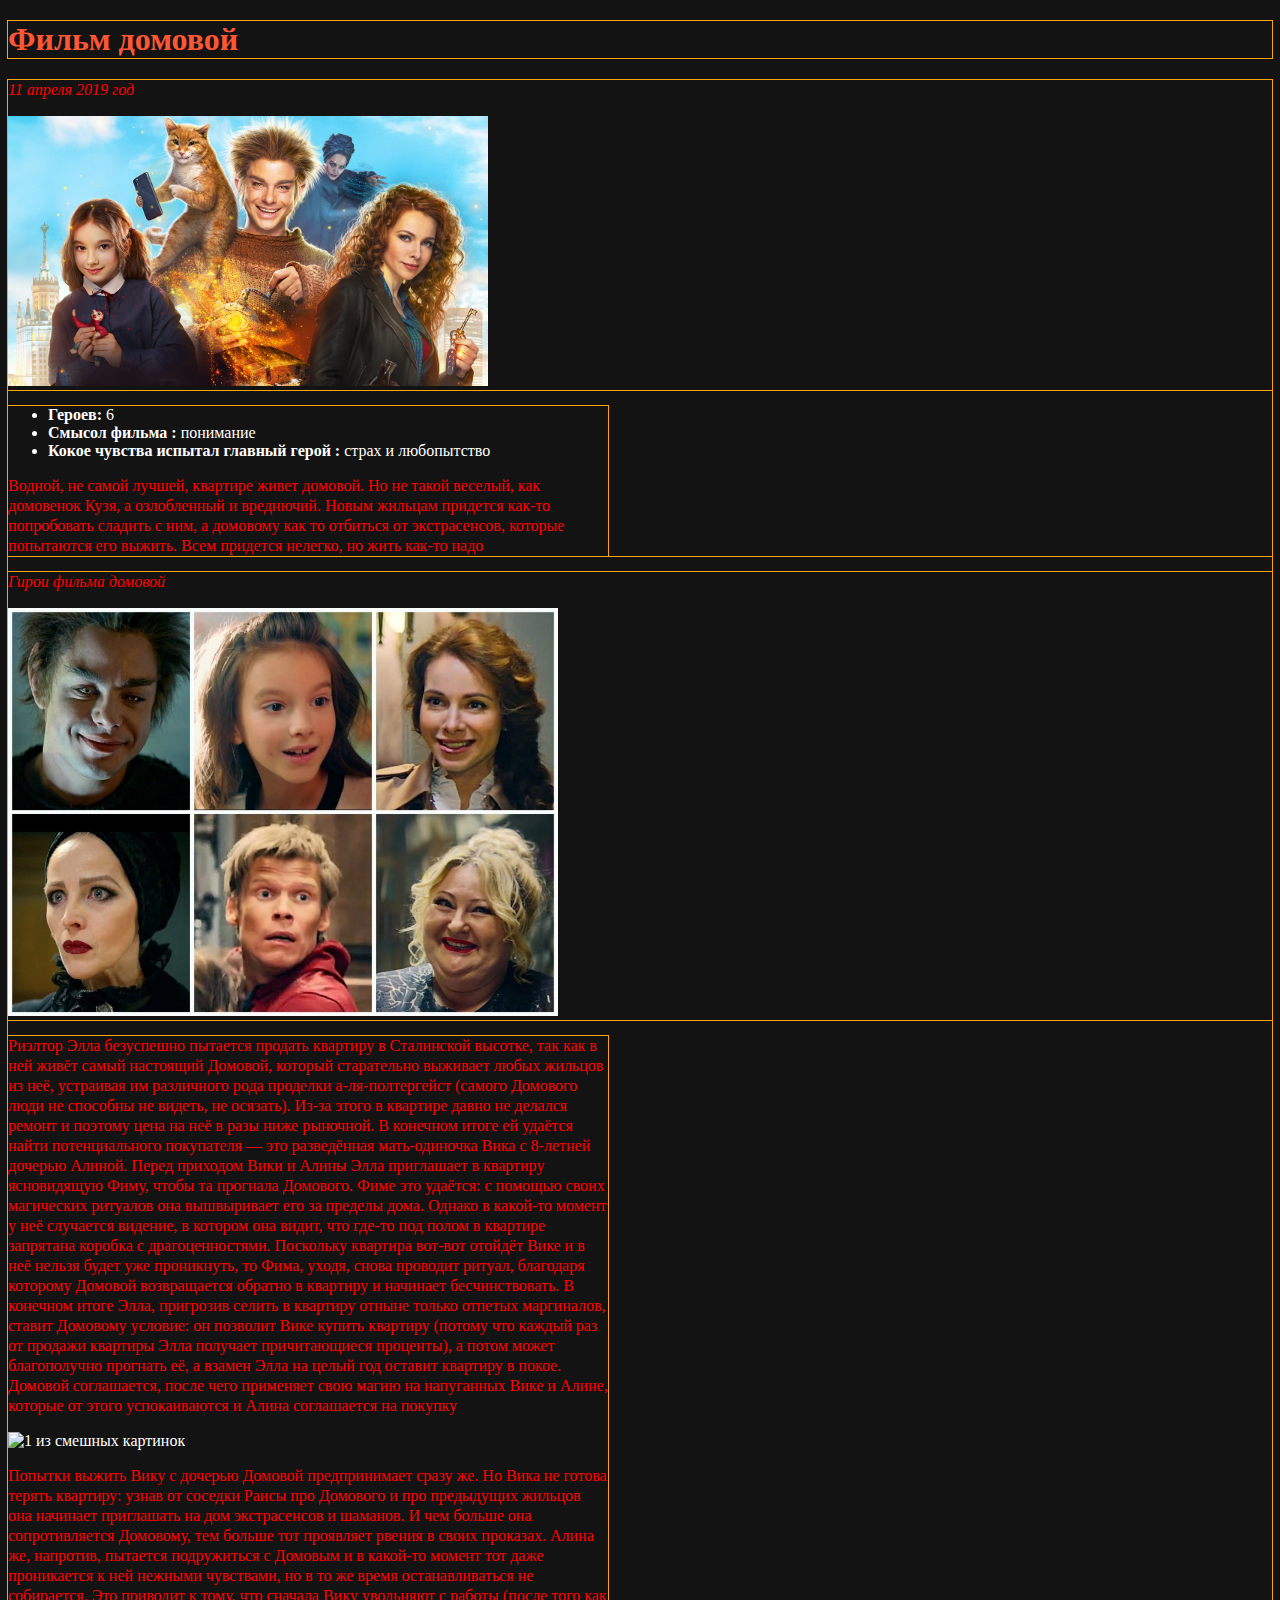
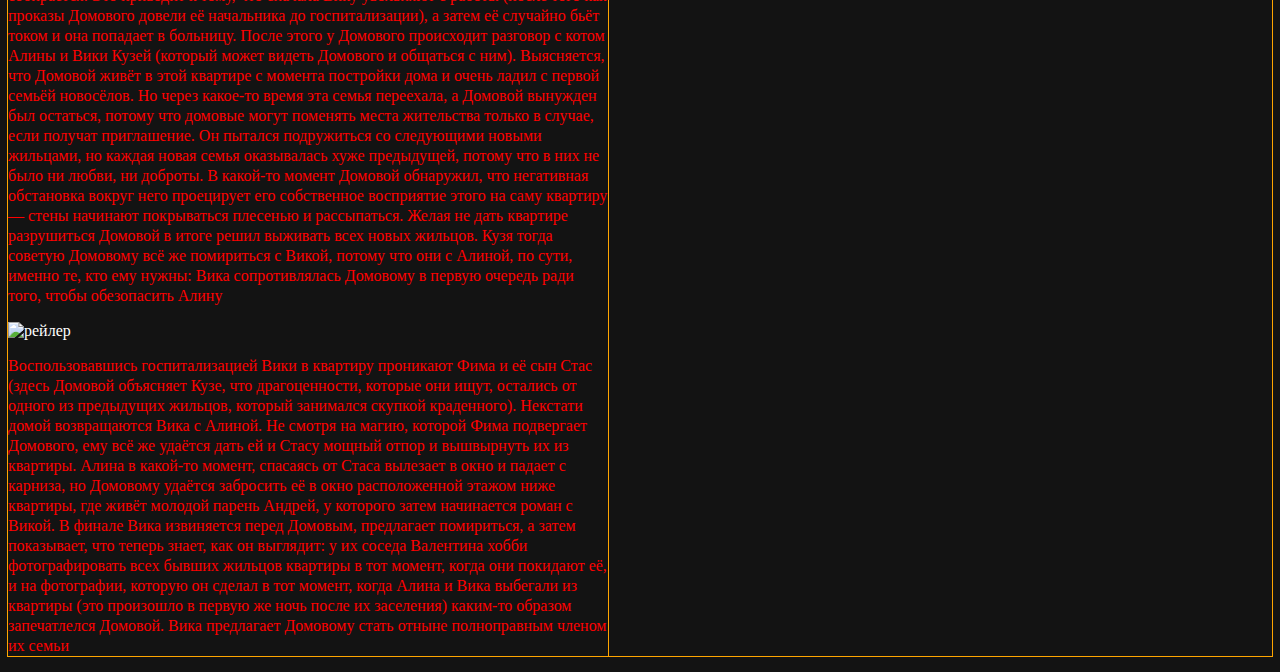
<file: index.html>
<!DOCTYPE html>
<html lang="ru">
    <head>
                
<link rel="stylesheet" href="css/style.css">

    <meta charset="utf-8">
    <title>Фильм домовой</title>
    </head>
    <body>
    <div>
        <h1>Фильм домовой</h1>
    </div>
    <div>
        <div class="entry-wrapper">
            <div>
        <p class="first"><i>11 апреля 2019 год</i></p>
        <a href="https://www.kinopoisk.ru/film/1111102/" target="_blank"><img src="img/8a5ad7880f3d1c8cd7f7e673bb9ac0.jpg" alt="Фильм домовой" width="480"></a>
            </div>
            <div class="entry">
    <ul>
<li><b>Героев:</b> 6</li>
<li><b>Смысол фильма :</b> понимание</li>
<li><b>Кокое чувства испытал главный  герой :</b> страх и любопытство </li> 
 </ul>
<p>Водной, не самой лучшей, квартире живет домовой. Но не такой веселый, как домовенок Кузя, а озлобленный и вреднючий. Новым жильцам придется как-то попробовать сладить с ним, а домовому как то отбиться от экстрасенсов, которые попытаются его выжить. Всем придется нелегко, но жить как-то надо</p>
            </div>
        </div>
    <div class="entry-wrapper">
        <div>
<p><i>Гирои фильма домовой</i></p>
         
<img src="img/ser6wxtL5ZM.jpg" alt="Гирои фильма " width="550">
        </div>
            <div class="entry">
<p>Риэлтор Элла безуспешно пытается продать квартиру в Сталинской высотке, так как в ней живёт самый настоящий Домовой, который старательно выживает любых жильцов из неё, устраивая им различного рода проделки а-ля-полтергейст (самого Домового люди не способны не видеть, не осязать). Из-за этого в квартире давно не делался ремонт и поэтому цена на неё в разы ниже рыночной. В конечном итоге ей удаётся найти потенциального покупателя — это разведённая мать-одиночка Вика с 8-летней дочерью Алиной. Перед приходом Вики и Алины Элла приглашает в квартиру ясновидящую Фиму, чтобы та прогнала Домового. Фиме это удаётся: с помощью своих магических ритуалов она вышвыривает его за пределы дома. Однако в какой-то момент у неё случается видение, в котором она видит, что где-то под полом в квартире запрятана коробка с драгоценностями. Поскольку квартира вот-вот отойдёт Вике и в неё нельзя будет уже проникнуть, то Фима, уходя, снова проводит ритуал, благодаря которому Домовой возвращается обратно в квартиру и начинает бесчинствовать. В конечном итоге Элла, пригрозив селить в квартиру отныне только отпетых маргиналов, ставит Домовому условие: он позволит Вике купить квартиру (потому что каждый раз от продажи квартиры Элла получает причитающиеся проценты), а потом может благополучно прогнать её, а взамен Элла на целый год оставит квартиру в покое. Домовой соглашается, после чего применяет свою магию на напуганных Вике и Алине, которые от этого успокаиваются и Алина соглашается на покупку </p>
                
<img href="img/129097fe2235993b8ed80d8b4039bb.jpg" target="_blank" alt="1 из смешных картинок "width="550"> 

<p>Попытки выжить Вику с дочерью Домовой предпринимает сразу же. Но Вика не готова терять квартиру: узнав от соседки Раисы про Домового и про предыдущих жильцов она начинает приглашать на дом экстрасенсов и шаманов. И чем больше она сопротивляется Домовому, тем больше тот проявляет рвения в своих проказах. Алина же, напротив, пытается подружиться с Домовым и в какой-то момент тот даже проникается к ней нежными чувствами, но в то же время останавливаться не собирается. Это приводит к тому, что сначала Вику увольняют с работы (после того как проказы Домового довели её начальника до госпитализации), а затем её случайно бьёт током и она попадает в больницу. После этого у Домового происходит разговор с котом Алины и Вики Кузей (который может видеть Домового и общаться с ним). Выясняется, что Домовой живёт в этой квартире с момента постройки дома и очень ладил с первой семьёй новосёлов. Но через какое-то время эта семья переехала, а Домовой вынужден был остаться, потому что домовые могут поменять места жительства только в случае, если получат приглашение. Он пытался подружиться со следующими новыми жильцами, но каждая новая семья оказывалась хуже предыдущей, потому что в них не было ни любви, ни доброты. В какой-то момент Домовой обнаружил, что негативная обстановка вокруг него проецирует его собственное восприятие этого на саму квартиру — стены начинают покрываться плесенью и рассыпаться. Желая не дать квартире разрушиться Домовой в итоге решил выживать всех новых жильцов. Кузя тогда советую Домовому всё же помириться с Викой, потому что они с Алиной, по сути, именно те, кто ему нужны: Вика сопротивлялась Домовому в первую очередь ради того, чтобы обезопасить Алину</p>
<img
    href="img/https://ru.wikipedia.org/wiki/%D0%94%D0%BE%D0%BC%D0%BE%D0%B2%D0%BE%D0%B9_(%D1%84%D0%B8%D0%BB%D1%8C%D0%BC,_2019).jpg" target="_blank"alt="рейлер" width="550"> 
                    
<p>Воспользовавшись госпитализацией Вики в квартиру проникают Фима и её сын Стас (здесь Домовой объясняет Кузе, что драгоценности, которые они ищут, остались от одного из предыдущих жильцов, который занимался скупкой краденного). Некстати домой возвращаются Вика с Алиной. Не смотря на магию, которой Фима подвергает Домового, ему всё же удаётся дать ей и Стасу мощный отпор и вышвырнуть их из квартиры. Алина в какой-то момент, спасаясь от Стаса вылезает в окно и падает с карниза, но Домовому удаётся забросить её в окно расположенной этажом ниже квартиры, где живёт молодой парень Андрей, у которого затем начинается роман с Викой. В финале Вика извиняется перед Домовым, предлагает помириться, а затем показывает, что теперь знает, как он выглядит: у их соседа Валентина хобби фотографировать всех бывших жильцов квартиры в тот момент, когда они покидают её, и на фотографии, которую он сделал в тот момент, когда Алина и Вика выбегали из квартиры (это произошло в первую же ночь после их заселения) каким-то образом запечатлелся Домовой. Вика предлагает Домовому стать отныне полноправным членом их семьи</p>
       
            </div>
        </div>
    </div>    
        </body>
</html>
</file>
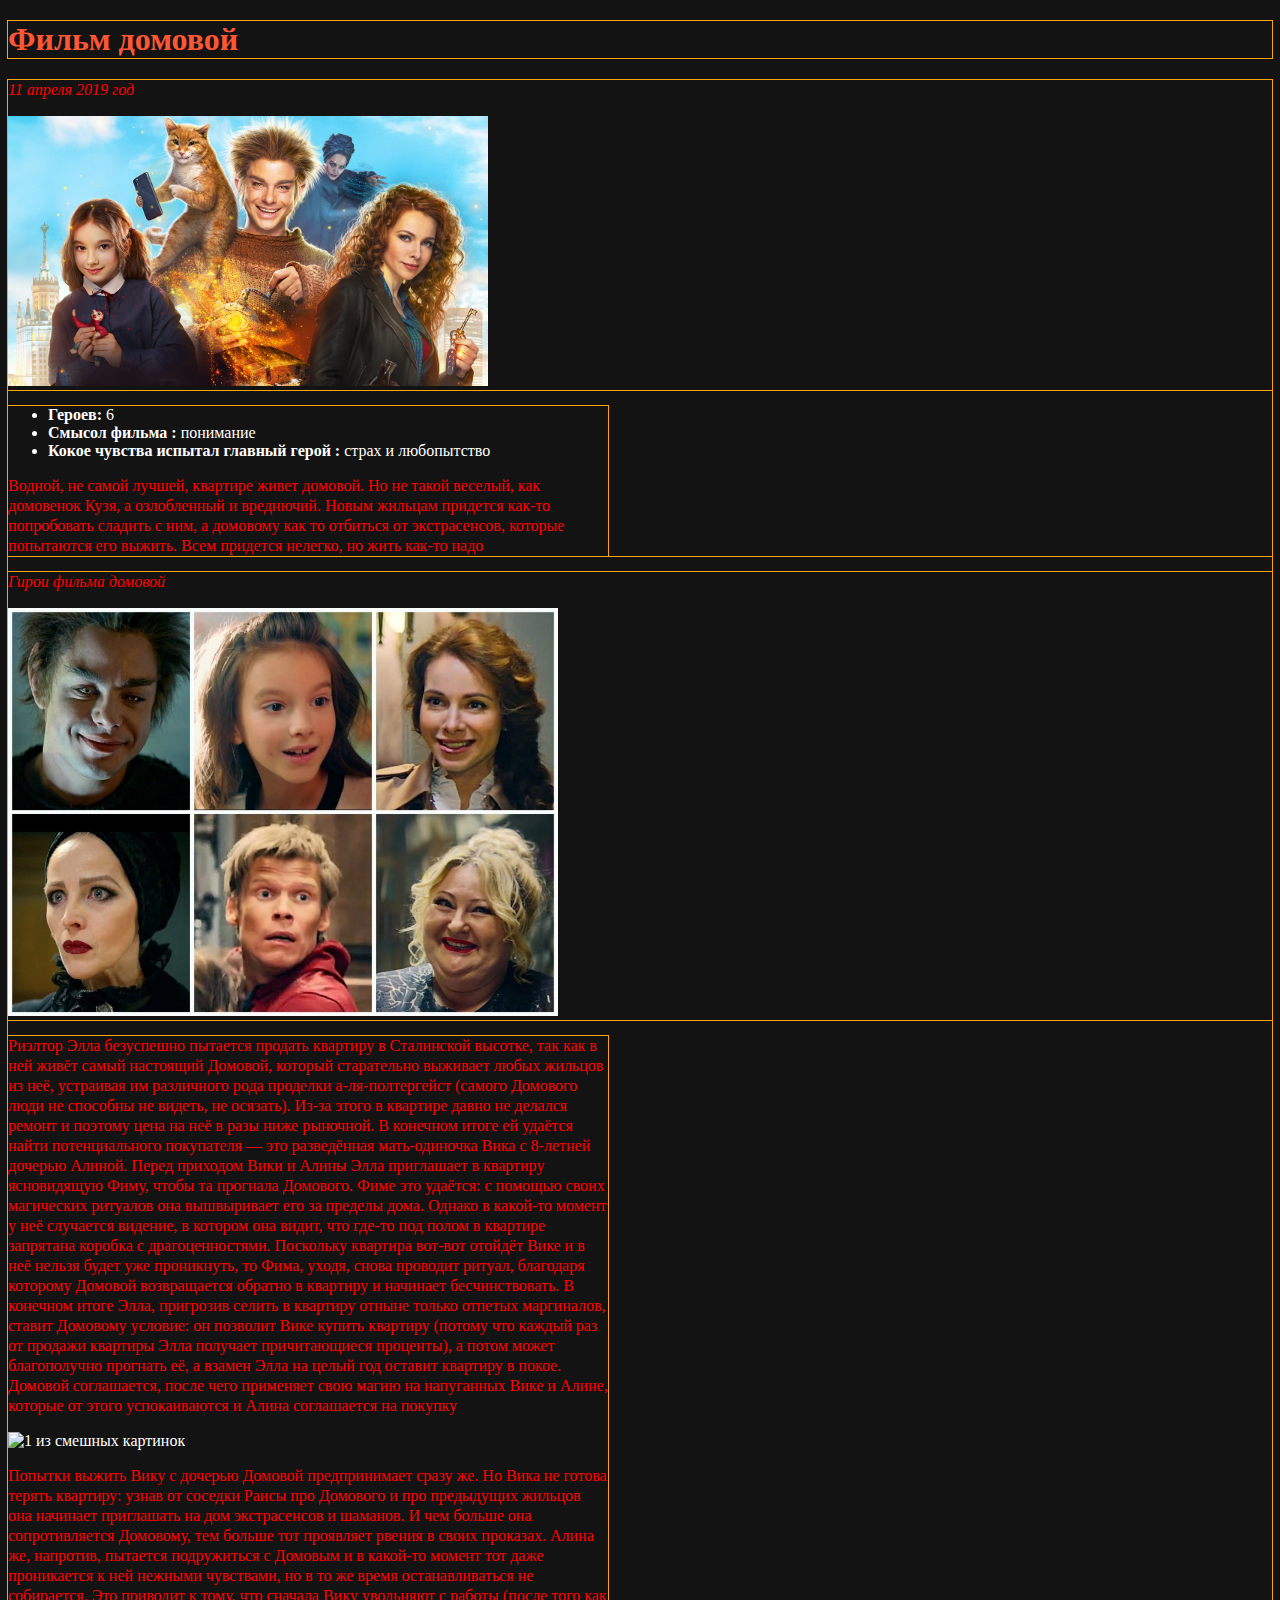
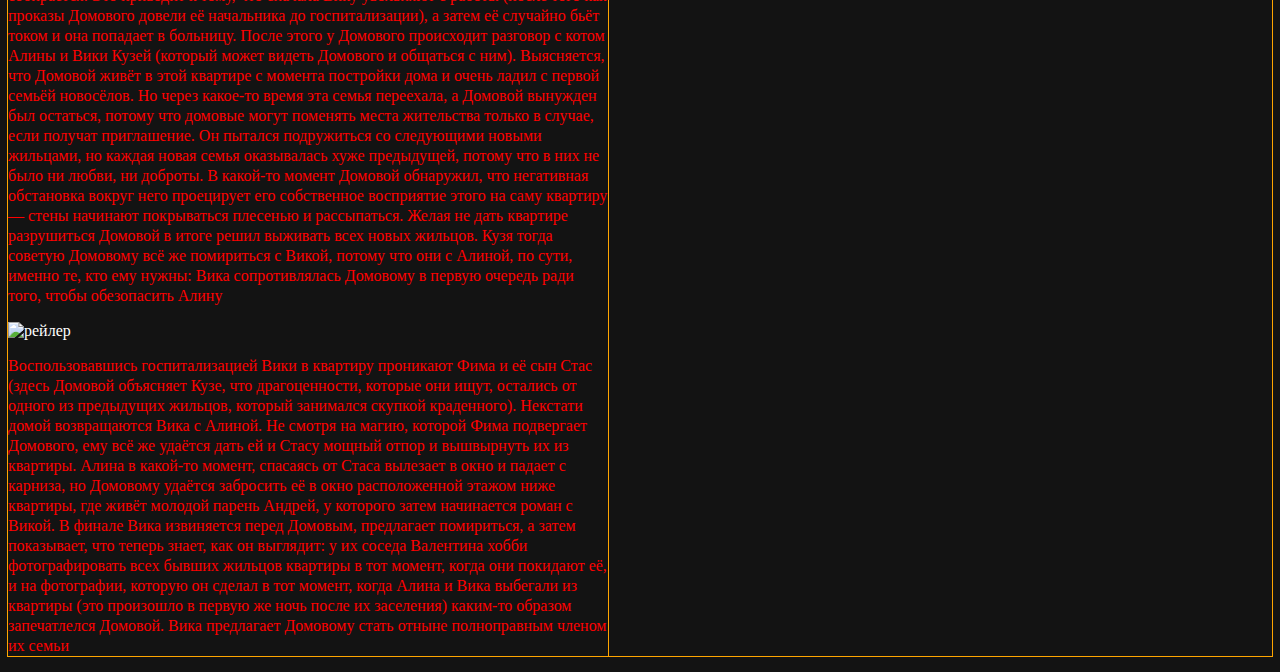
<file: index.html.html>
<!DOCTYPE html>
<html lang="ru">
    <head>
                
<link rel="stylesheet" href="css/style.css">

    <meta charset="utf-8">
    <title>Фильм домовой</title>
    </head>
    <body>
    <div>
        <h1>Фильм домовой</h1>
    </div>
    <div>
        <div class="entry-wrapper">
            <div>
        <p class="first"><i>11 апреля 2019 год</i></p>
        <a href="https://www.kinopoisk.ru/film/1111102/" target="_blank"><img src="img/8a5ad7880f3d1c8cd7f7e673bb9ac0.jpg" alt="Фильм домовой" width="480"></a>
            </div>
            <div class="entry">
    <ul>
<li><b>Героев:</b> 6</li>
<li><b>Смысол фильма :</b> понимание</li>
<li><b>Кокое чувства испытал главный  герой :</b> страх и любопытство </li> 
 </ul>
<p>Водной, не самой лучшей, квартире живет домовой. Но не такой веселый, как домовенок Кузя, а озлобленный и вреднючий. Новым жильцам придется как-то попробовать сладить с ним, а домовому как то отбиться от экстрасенсов, которые попытаются его выжить. Всем придется нелегко, но жить как-то надо</p>
            </div>
        </div>
    <div class="entry-wrapper">
        <div>
<p><i>Гирои фильма домовой</i></p>
         
<img src="img/ser6wxtL5ZM.jpg" alt="Гирои фильма " width="550">
        </div>
            <div class="entry">
<p>Риэлтор Элла безуспешно пытается продать квартиру в Сталинской высотке, так как в ней живёт самый настоящий Домовой, который старательно выживает любых жильцов из неё, устраивая им различного рода проделки а-ля-полтергейст (самого Домового люди не способны не видеть, не осязать). Из-за этого в квартире давно не делался ремонт и поэтому цена на неё в разы ниже рыночной. В конечном итоге ей удаётся найти потенциального покупателя — это разведённая мать-одиночка Вика с 8-летней дочерью Алиной. Перед приходом Вики и Алины Элла приглашает в квартиру ясновидящую Фиму, чтобы та прогнала Домового. Фиме это удаётся: с помощью своих магических ритуалов она вышвыривает его за пределы дома. Однако в какой-то момент у неё случается видение, в котором она видит, что где-то под полом в квартире запрятана коробка с драгоценностями. Поскольку квартира вот-вот отойдёт Вике и в неё нельзя будет уже проникнуть, то Фима, уходя, снова проводит ритуал, благодаря которому Домовой возвращается обратно в квартиру и начинает бесчинствовать. В конечном итоге Элла, пригрозив селить в квартиру отныне только отпетых маргиналов, ставит Домовому условие: он позволит Вике купить квартиру (потому что каждый раз от продажи квартиры Элла получает причитающиеся проценты), а потом может благополучно прогнать её, а взамен Элла на целый год оставит квартиру в покое. Домовой соглашается, после чего применяет свою магию на напуганных Вике и Алине, которые от этого успокаиваются и Алина соглашается на покупку </p>
                
<img href="img/129097fe2235993b8ed80d8b4039bb.jpg" target="_blank" alt="1 из смешных картинок "width="550"> 

<p>Попытки выжить Вику с дочерью Домовой предпринимает сразу же. Но Вика не готова терять квартиру: узнав от соседки Раисы про Домового и про предыдущих жильцов она начинает приглашать на дом экстрасенсов и шаманов. И чем больше она сопротивляется Домовому, тем больше тот проявляет рвения в своих проказах. Алина же, напротив, пытается подружиться с Домовым и в какой-то момент тот даже проникается к ней нежными чувствами, но в то же время останавливаться не собирается. Это приводит к тому, что сначала Вику увольняют с работы (после того как проказы Домового довели её начальника до госпитализации), а затем её случайно бьёт током и она попадает в больницу. После этого у Домового происходит разговор с котом Алины и Вики Кузей (который может видеть Домового и общаться с ним). Выясняется, что Домовой живёт в этой квартире с момента постройки дома и очень ладил с первой семьёй новосёлов. Но через какое-то время эта семья переехала, а Домовой вынужден был остаться, потому что домовые могут поменять места жительства только в случае, если получат приглашение. Он пытался подружиться со следующими новыми жильцами, но каждая новая семья оказывалась хуже предыдущей, потому что в них не было ни любви, ни доброты. В какой-то момент Домовой обнаружил, что негативная обстановка вокруг него проецирует его собственное восприятие этого на саму квартиру — стены начинают покрываться плесенью и рассыпаться. Желая не дать квартире разрушиться Домовой в итоге решил выживать всех новых жильцов. Кузя тогда советую Домовому всё же помириться с Викой, потому что они с Алиной, по сути, именно те, кто ему нужны: Вика сопротивлялась Домовому в первую очередь ради того, чтобы обезопасить Алину</p>
<img
    href="img/https://ru.wikipedia.org/wiki/%D0%94%D0%BE%D0%BC%D0%BE%D0%B2%D0%BE%D0%B9_(%D1%84%D0%B8%D0%BB%D1%8C%D0%BC,_2019).jpg" target="_blank"alt="рейлер" width="550"> 
                    
<p>Воспользовавшись госпитализацией Вики в квартиру проникают Фима и её сын Стас (здесь Домовой объясняет Кузе, что драгоценности, которые они ищут, остались от одного из предыдущих жильцов, который занимался скупкой краденного). Некстати домой возвращаются Вика с Алиной. Не смотря на магию, которой Фима подвергает Домового, ему всё же удаётся дать ей и Стасу мощный отпор и вышвырнуть их из квартиры. Алина в какой-то момент, спасаясь от Стаса вылезает в окно и падает с карниза, но Домовому удаётся забросить её в окно расположенной этажом ниже квартиры, где живёт молодой парень Андрей, у которого затем начинается роман с Викой. В финале Вика извиняется перед Домовым, предлагает помириться, а затем показывает, что теперь знает, как он выглядит: у их соседа Валентина хобби фотографировать всех бывших жильцов квартиры в тот момент, когда они покидают её, и на фотографии, которую он сделал в тот момент, когда Алина и Вика выбегали из квартиры (это произошло в первую же ночь после их заселения) каким-то образом запечатлелся Домовой. Вика предлагает Домовому стать отныне полноправным членом их семьи</p>
       
            </div>
        </div>
    </div>    
        </body>
</html>
</file>
<file: css/style.css>
p {
		color: red; 
		line-height: 1.25;
	margin-bottom: 1em;
}

body {
    background-color: #131313;
    color: white; 
  
}
h1 {
    color: #FF5733;
}
div { 
    outline: 1px solid orange; 
}
.entry-wraper{
display: flex;
flex-direction:row;
justify-content: space-around;
 flex-wrap: wrap;
margin-bottom: 40px;
position: relative;
}
.entry{
    width: 600px;
}
jpg{
    width: 480px;
}
</file>
